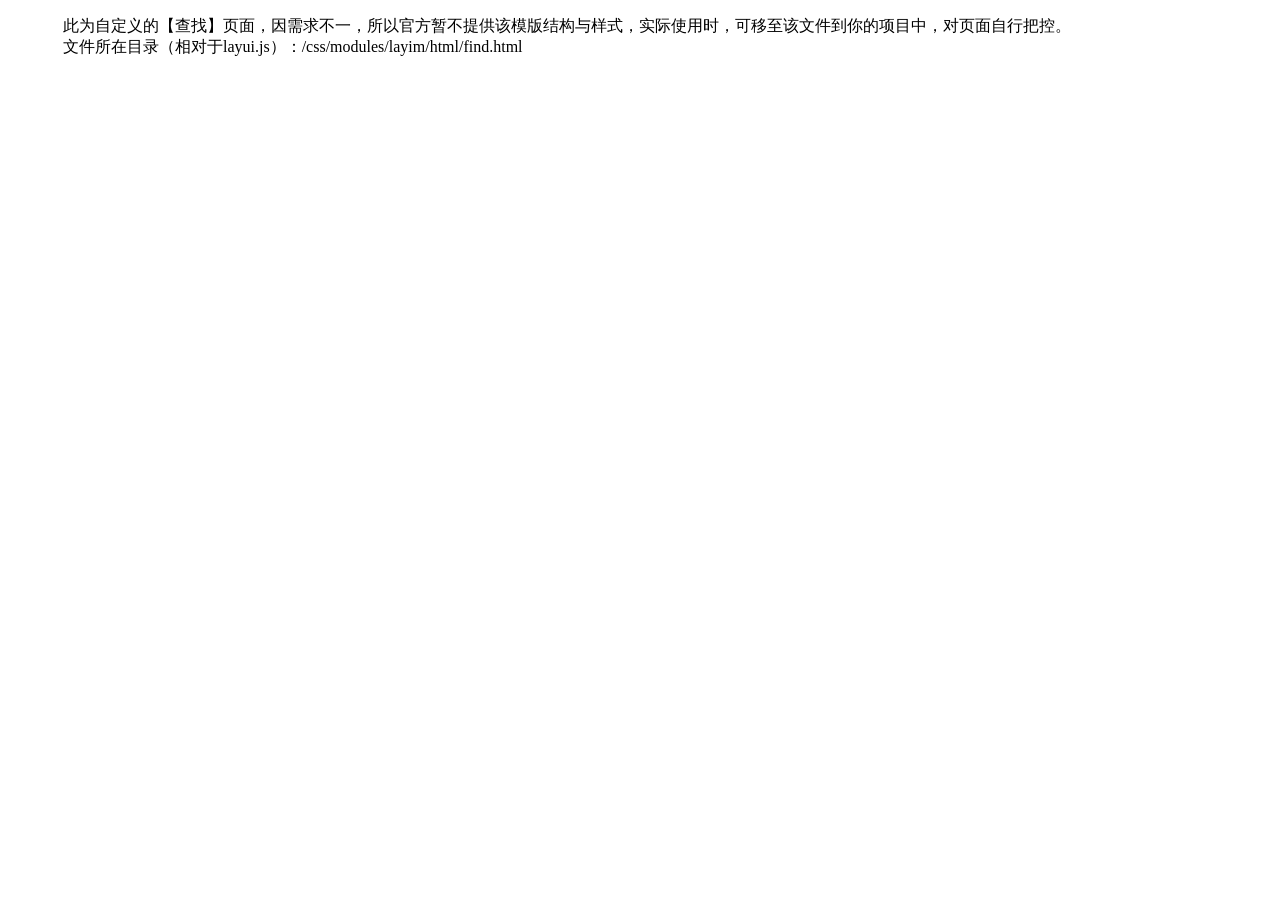
<file: wwwroot/js/layuiadmin/layui/css/modules/layim/html/find.html>
<!DOCTYPE html>
<html>
<head>
<meta charset="utf-8">
<meta name="viewport" content="width=device-width, initial-scale=1, maximum-scale=1">
<title>发现</title>

<link rel="stylesheet" href="http://local.res.layui.com/layui/src/css/layui.css">
<style>

</style>
</head>
<body>

<div style="margin: 15px;">
  <blockquote class="layui-elem-quote">此为自定义的【查找】页面，因需求不一，所以官方暂不提供该模版结构与样式，实际使用时，可移至该文件到你的项目中，对页面自行把控。
  <br>文件所在目录（相对于layui.js）：/css/modules/layim/html/find.html</blockquote>
</div>



<script src="http://local.res.layui.com/layui/src/layui.js"></script>
<script>
layui.use(['layim', 'laypage'], function(){
  var layim = layui.layim
  ,layer = layui.layer
  ,laytpl = layui.laytpl
  ,$ = layui.jquery
  ,laypage = layui.laypage;
  
  //一些添加好友请求之类的交互参见文档
  
});
</script>
</body>
</html>
</file>
